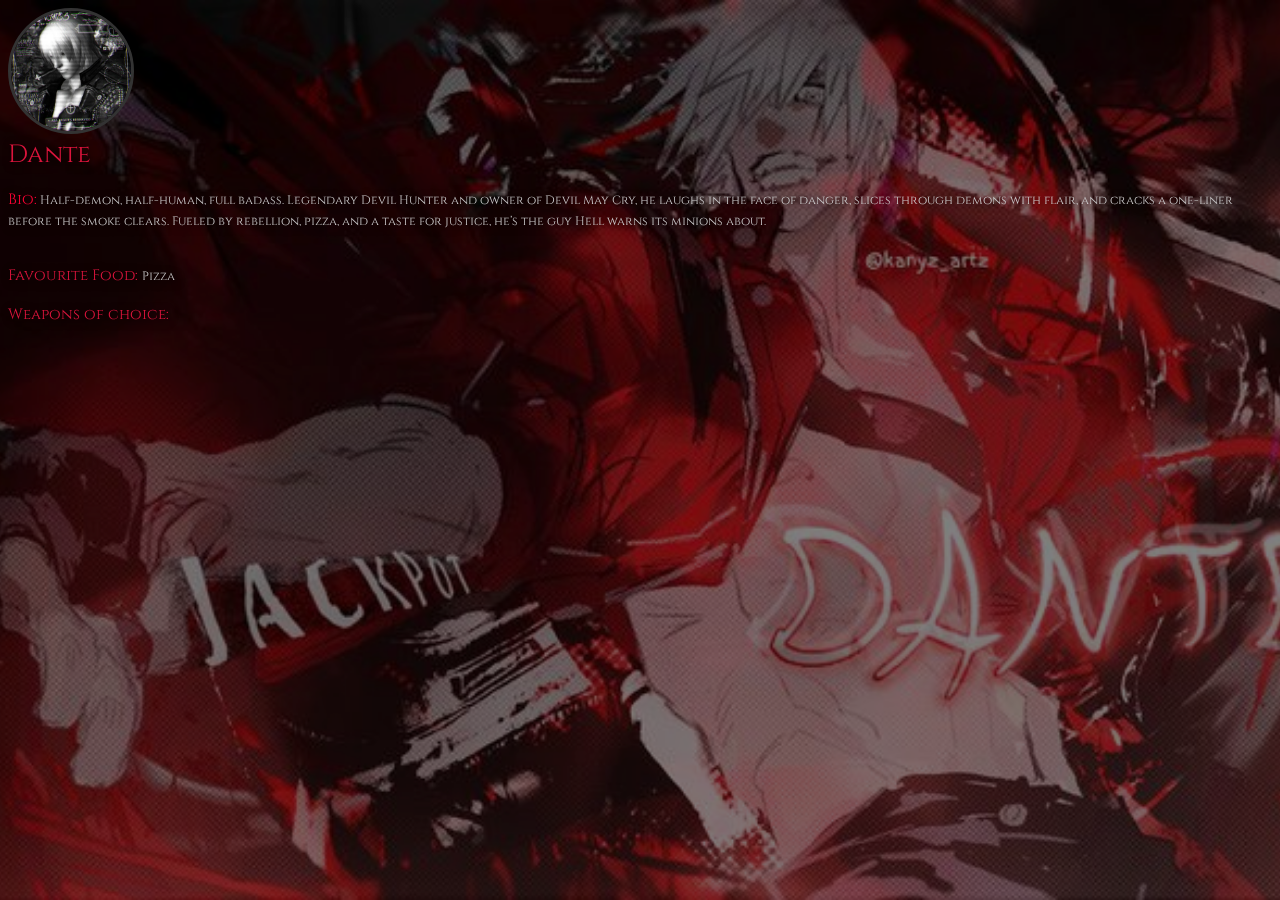
<file: portfolio/index.html>
<!DOCTYPE html>
<html lang="en">
<head>
    <meta charset="UTF-8">
    <meta name="viewport" content="width=device-width, initial-scale=1.0">
    <title>portfolio</title>
    <link rel="stylesheet" href="https://fonts.googleapis.com/css2?family=Cinzel:wght@700&family=Pirata+One&display=swap">
    <style>
        .circle-img {
          width: 120px;           /* You can adjust the size */
          height: 120px;
          border-radius: 50%;     /* This makes it circular */
          object-fit: cover;      /* Ensures the image covers the circle */
          border: 3px solid #333; /* Optional border */
        }

        .background {
      position: fixed;
      top: 0;
      left: 0;
      width: 100%;
      height: 100%;
      background-image: url('background.jpg'); /* replace with your background image */
      background-size: cover;
      background-position: center;
      background-repeat: no-repeat;
      filter: brightness(50%); /* fade the image */
      z-index: -1;
    }

        body::before {
            content: "";
            position: fixed;
            top: 0; left: 0;
            width: 100%; height: 100%;
            background-color: rgba(0, 0, 0, 0.5); /* Adjust 0.5 for more or less dullness */
            z-index: -1;
    }

        .main-title{
            font-family: 'Cinzel', serif;
            font-size: 25px;
            color: crimson;
            text-shadow: 2px 2px 10px black;
        }

        .bio{
            font-family: 'Cinzel', serif;
            font-size: 15px;
            color: rgb(255, 0, 51);
            text-shadow: 2px 2px 10px black;
        }

        .bio-text{
            font-family: 'Cinzel', serif;
            font-size: 12px;
            color: rgb(202, 201, 202);
            text-shadow: 2px 2px 10px black;
        }

        .fav-food{
            font-family: 'Cinzel', serif;
            font-size: 15px;
            color: crimson;
            text-shadow: 2px 2px 10px black;
        }

        .food-text{
            font-family: 'Cinzel', serif;
            font-size: 12px;
            color: rgb(202, 201, 202);
            text-shadow: 2px 2px 10px black;
        }

        .weapons{
            font-family: 'Cinzel', serif;
            font-size: 15px;
            color: crimson;
            text-shadow: 2px 2px 10px black;
        }
    </style>
</head>
<body>
    <div class="background"></div>
    <img src="pfp.jpg" alt="pfp" class="circle-img">
    <div class="main-title">Dante</div>
    <br>
    <div class="bio">Bio:<span class="bio-text">  Half-demon, half-human, full badass. Legendary Devil Hunter and owner of Devil May Cry, he laughs in the face of danger, slices through demons with flair, and cracks a one-liner before the smoke clears. Fueled by rebellion, pizza, and a taste for justice, he’s the guy Hell warns its minions about.</span></div><p></p>
    <br>
    <div class="fav-food">Favourite Food: <span class="food-text">Pizza</span></div>
    <br>
    <div class="weapons">Weapons of choice:</div>
    
</body>
</html>
</file>
